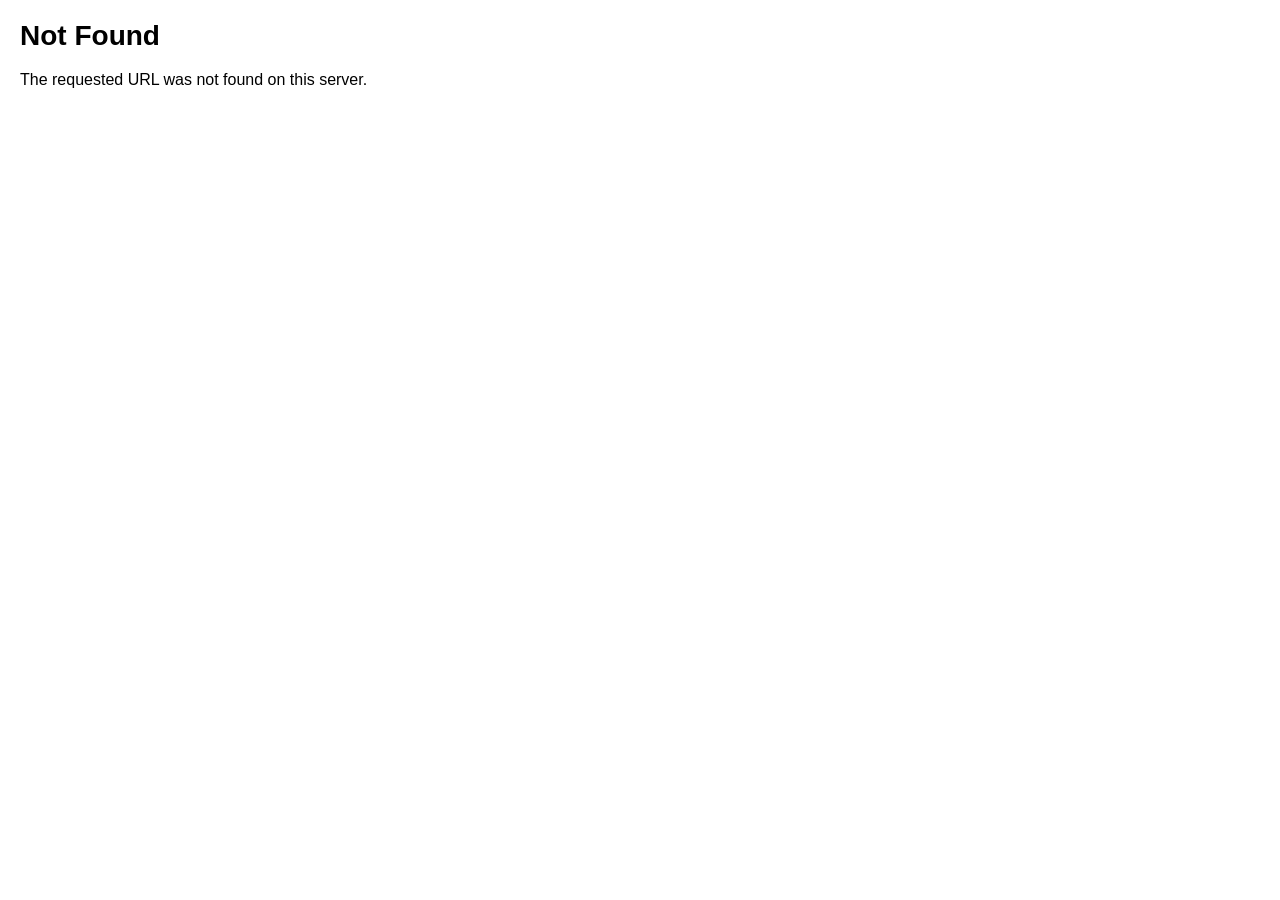
<file: static/apple-touch-icon.html>
<!DOCTYPE HTML PUBLIC "-//W3C//DTD HTML 4.01//EN" "http://www.w3.org/TR/html4/strict.dtd">
<html><head>
<title>404 Not Found</title>
<style>
    body {margin: 20px; font-family: helvetica, sans-serif; max-width: 800px;}
    .error {color: #e00;}
    pre {font-size: 16px;}
    h1 {font-size: 28px;}
</style>
</head><body>
<h1>Not Found</h1>
<p>The requested URL was not found on this server.</p>
<script defer src="https://static.cloudflareinsights.com/beacon.min.js/v8c78df7c7c0f484497ecbca7046644da1771523124516" integrity="sha512-8DS7rgIrAmghBFwoOTujcf6D9rXvH8xm8JQ1Ja01h9QX8EzXldiszufYa4IFfKdLUKTTrnSFXLDkUEOTrZQ8Qg==" data-cf-beacon='{"version":"2024.11.0","token":"63bdcb82e0204030b7410b3259dc027f","r":1,"server_timing":{"name":{"cfCacheStatus":true,"cfEdge":true,"cfExtPri":true,"cfL4":true,"cfOrigin":true,"cfSpeedBrain":true},"location_startswith":null}}' crossorigin="anonymous"></script>
</body></html>
</file>
